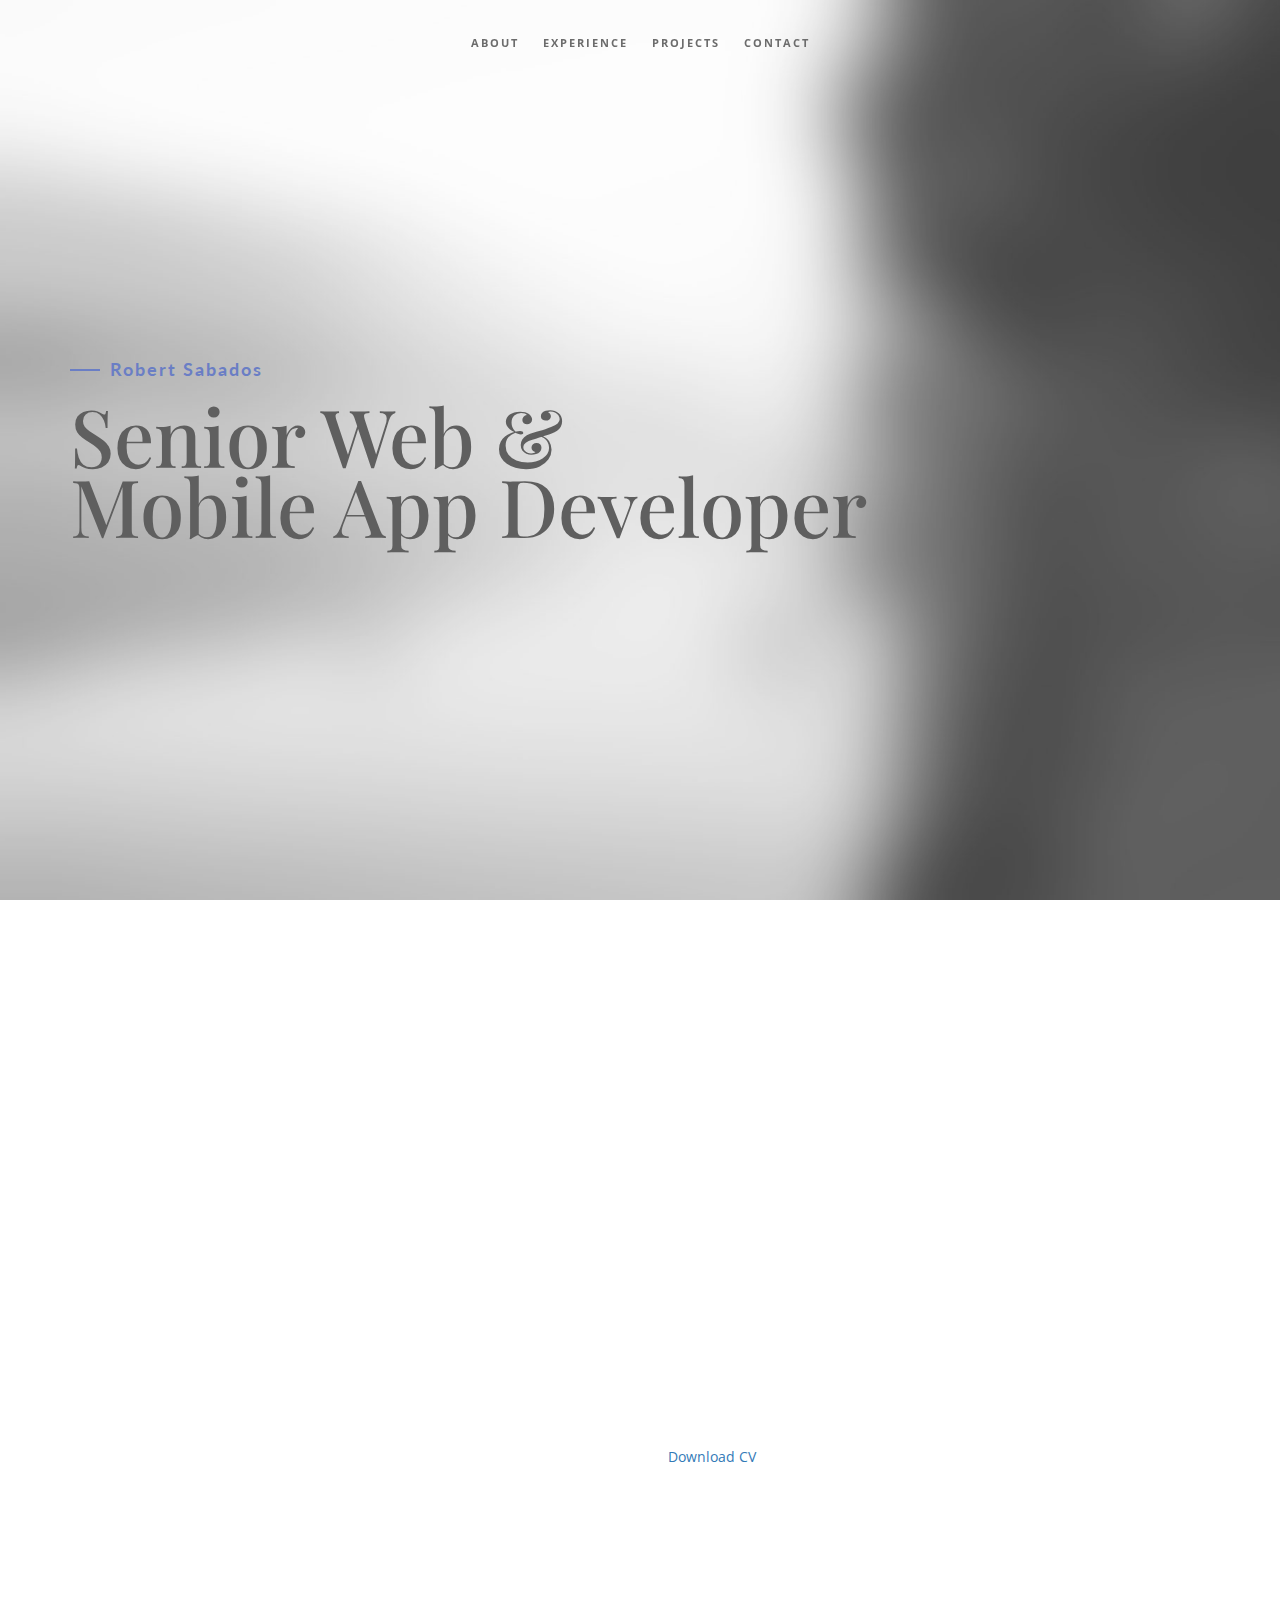
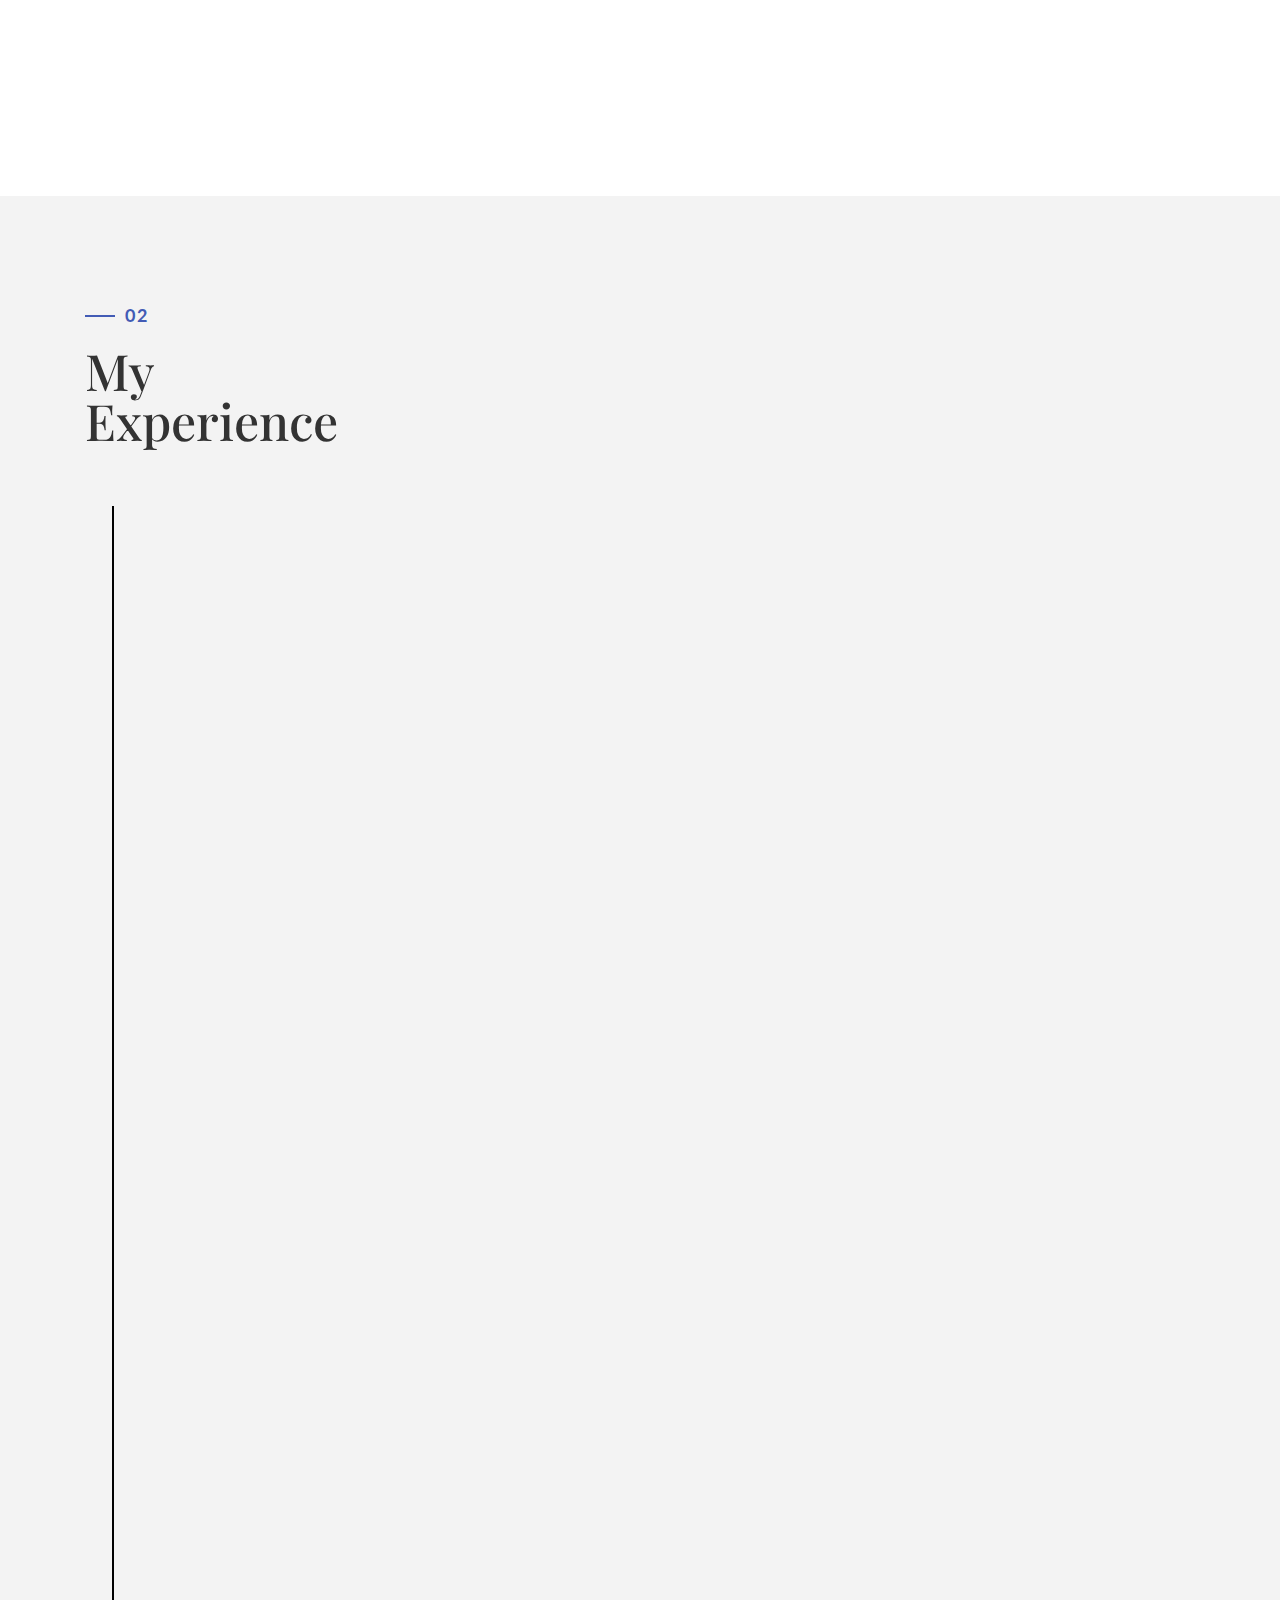
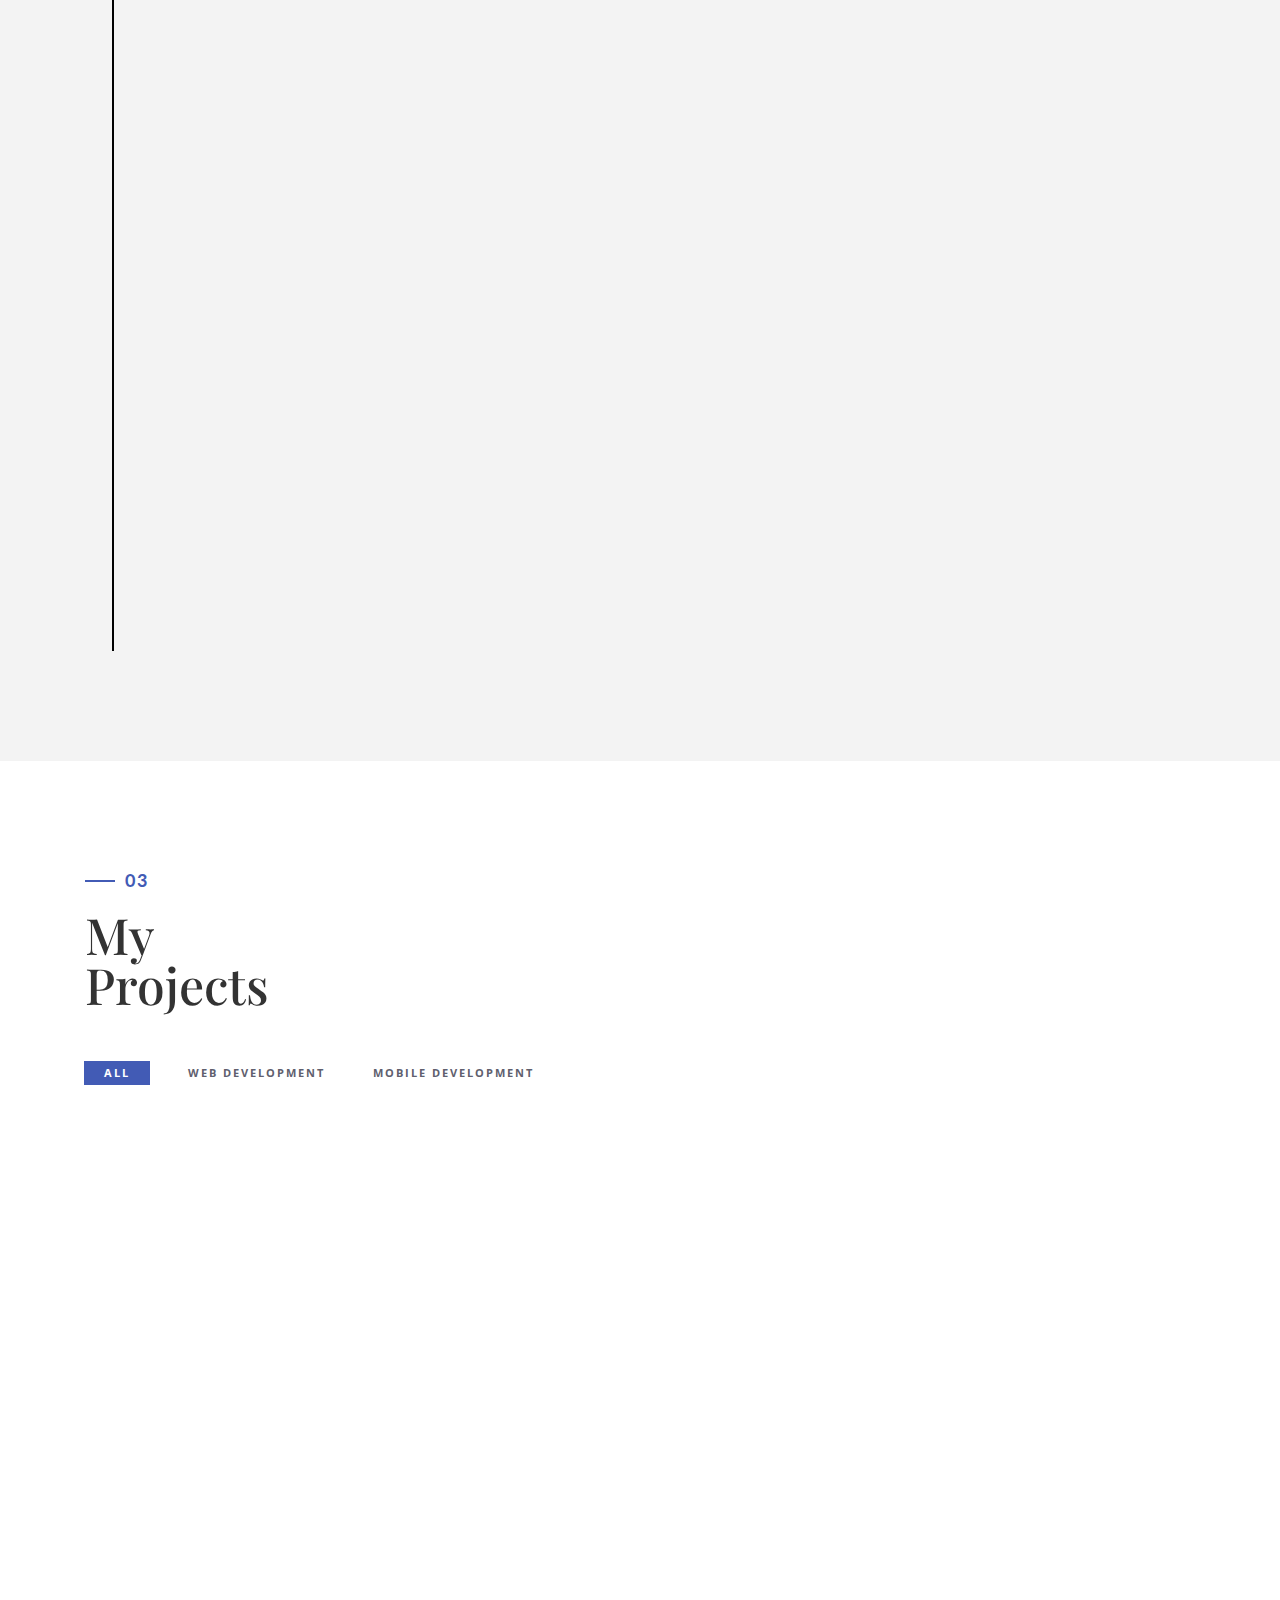
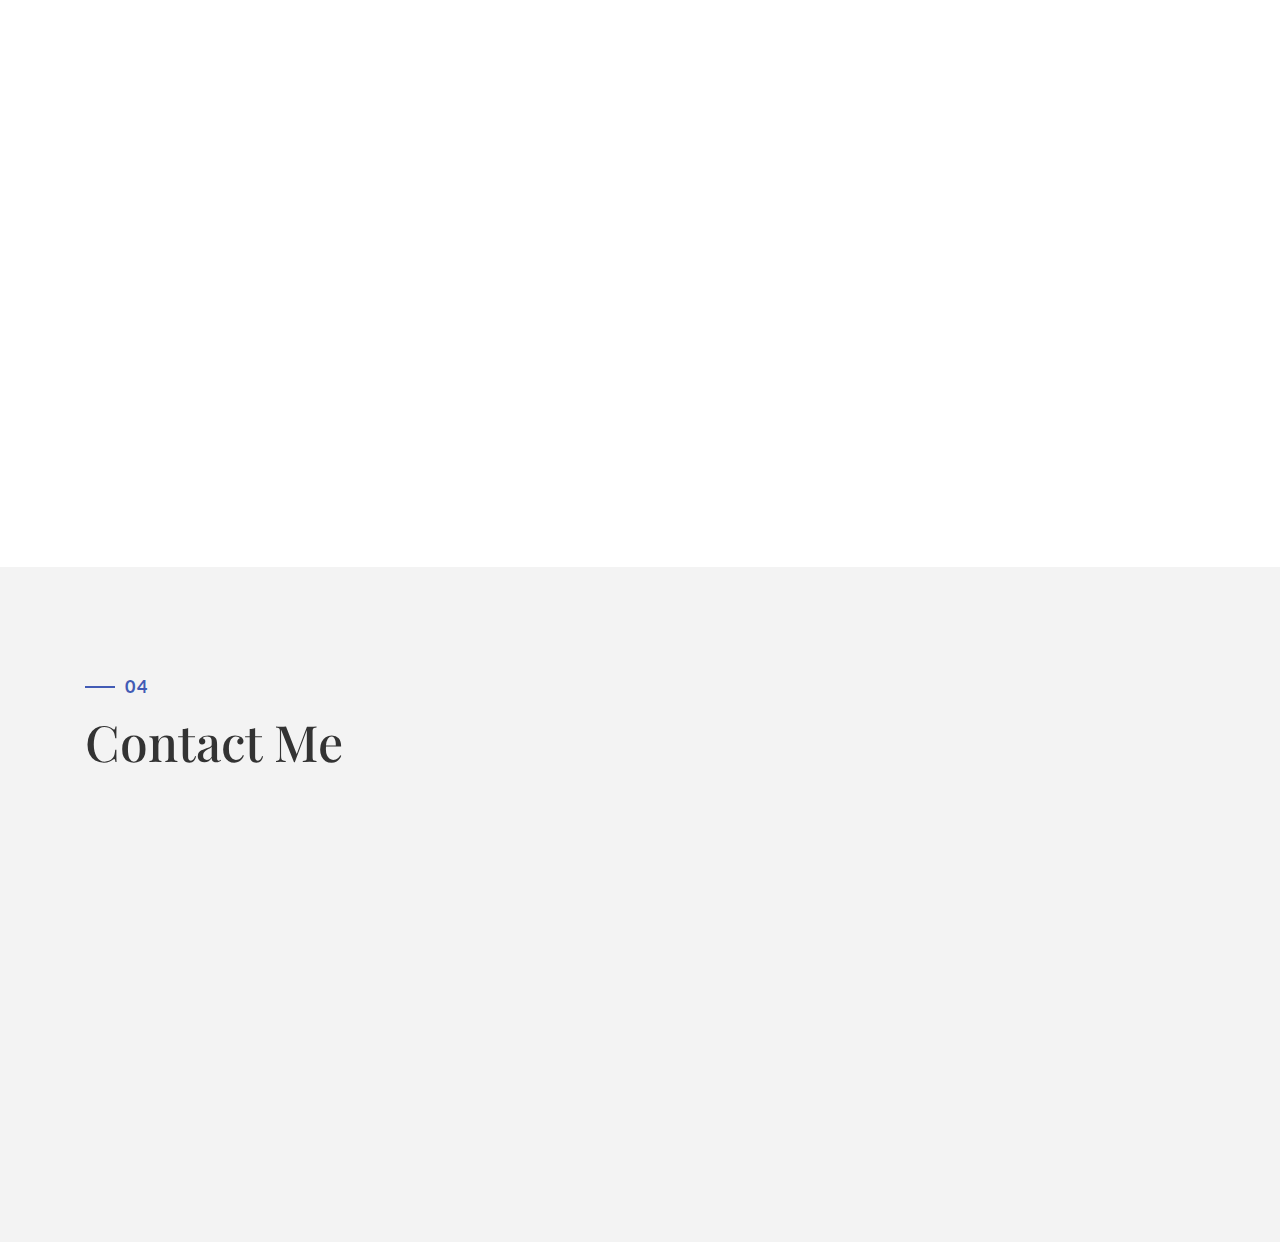
<file: home.html>
<!DOCTYPE html>
<html lang="en">

<head>
    <meta charset="utf-8">
    <meta http-equiv="X-UA-Compatible" content="IE=edge">
    <meta name="viewport" content="width=device-width, initial-scale=1">
    <title>Robert Sabados</title>
    <link rel="icon" href="img/favicon.ico" type="image/x-icon">
    <!-- Bootstrap -->
    <link href="css/bootstrap.min.css" rel="stylesheet">
    <link href="ionicons/css/ionicons.min.css" rel="stylesheet">
    <link href="css/animate.min.css" rel="stylesheet">
    <link href="css/aos.css" rel="stylesheet">
    <!-- main style -->
    <link href="css/style.css" rel="stylesheet">
    <script async src="https://www.googletagmanager.com/gtag/js?id=G-Z05CLGVTM7"></script>
    <script>
      window.dataLayer = window.dataLayer || [];
      function gtag(){dataLayer.push(arguments);}
      gtag('js', new Date());

      gtag('config', 'G-Z05CLGVTM7');
    </script>
</head>

<body>

    <!-- Preloader -->
    <div id="preloader">
        <div id="status">

            <div class="preloader" aria-busy="true" aria-label="Loading, please wait." role="progressbar">
            </div>

        </div>
    </div>
    <!-- ./Preloader -->
    
    <!-- header -->
    <header class="navbar-fixed-top">
        <nav>
            <ul>
                <li><a href="#about">About</a></li>
                <li><a href="#experience">experience</a></li>
                <li><a href="#projects">projects</a></li>
                <li><a href="#contact">contact</a></li>
            </ul>
        </nav>
    </header>
    <!-- ./header -->
    
    <!-- home -->
    <div class="section" id="home" data-stellar-background-ratio="0.5">
        <div class="container">
            <div class="disply-table">
                <div class="table-cell" data-aos="fade-up" data-aos-delay="0">
                    <h4>Robert Sabados</h4>
                    <h1>Senior Web &<br /> Mobile App Developer</h1> </div>
            </div>
        </div>
    </div>
    <!-- ./home -->
    
    <!-- about -->
    <div class="section" id="about">
        <div class="container">
            <div class="col-md-6" data-aos="fade-up">
                <h4>01</h4>
                <h1 class="size-50">Know <br /> About me</h1>
                <div class="h-50"></div>
                <p>I am a senior front end developer who has 7+ years of experience in web and mobile UI / UX development using Best JS frameworks including Vue, React and Angular.</p>
                <p>As a passionate developer and fast learner, I am always ready to dedicate to the client's idea and planning at the top of technologies. </p>
                <p>It's important to me to build long term relationships with clients, so I am mainly looking for long term projects and keeping high qualities on my work.</p>

                <ul>
                    <li>React / Next / Redux / Mobx / Context APOI / React Hook / Apollo</li>
                    <li>Vue / Vuex / Vue3 / Nuxt </li>
                    <li>Node / Express / Loopback</li>
                    <li>Laravel / Symfony / Yii2</li>
                    <li>Tailwind CSS / Bootstrap </li>
                </ul>
                <div class="h-50"></div> <img src="img/Signature.jpg" width="230" alt="" />
                <div class="h-50"></div>
            </div>
            <div class="col-md-6 about-img-div">
                <div class="about-border" data-aos="fade-up" data-aos-delay=".5"></div>
                <img src="img/about_me.png" style="width: 504px; height: 440px;" class="img-responsive" alt="" align="right" data-aos="fade-right" data-aos-delay="0" />
            </div>
            <div class="col-md-6 about-img-div">
                <a class="btn btn-light text-dark shadow-sm mt-1 me-1" href="right-resume.pdf" target="_blank">Download CV</a>
            </div>
        </div>
    </div>
    <!-- ./about -->
    
    <!-- experience  -->
    <div class="section" id="experience">
        <div class="container">
            <div class="col-md-12">
                <h4>02</h4>
                <h1 class="size-50">My <br /> Experience</h1>
                <div class="h-50"></div>
            </div>
            <div class="col-md-12">
                <ul class="timeline">
                    <li class="timeline-event" data-aos="fade-up">
                        <label class="timeline-event-icon"></label>
                        <div class="timeline-event-copy">
                            <p class="timeline-event-thumbnail">Dec, 2020 - Present</p>
                            <h3>Bytepark GmbH</h3>
                            <h4>FullStack Developer</h4>
                            <ul>
                                <li>Developed Page in Angular 11 and implemented RXJS (reactive extension) for using Observable sequences to allow async data streams with out of the box RXJS operators.</li>
                                <li> Implemented NGRX store to maintain the state of the application. NGRX store was used to store results after angular injector observable retrieved the data from backend.</li>
                                <li>Designed Backend architecture using Express</li>
                                <li>Developed multiple screen with Angular 2’s reactive/model-driven forms. Applied form builders, form groups to handle child components of the reactive forms.</li>
                                <li>Developed micro services using Node-JS, Hapi-JS, Express-JS, Docker, H202 and AWS.</li>
                                <li>Used Jest and Mocha, covered more than 95% code by unit testing.</li>
                            </ul>
                        </div>
                    </li>
                    <li class="timeline-event" data-aos="fade-up" data-aos-delay=".2">
                        <label class="timeline-event-icon"></label>
                        <div class="timeline-event-copy">
                            <p class="timeline-event-thumbnail">Apr, 2019 - Dec, 2020</p>
                            <h3>Nutanix</h3>
                            <h4>Senior Full Stack Developer</h4>
                            <ul>
                                <li>Built re-usable forms with their validations using React with Redux Architecture.</li>
                                <li>Developed reusable components using React Storybook according to design guidelines.</li>
                                <li>Implemented Redux Saga data fetching accessing the browser cache in React applications.</li>
                                <li>Developed Integration test cases using Protractor to test the web application using Mocha and Chai.</li>
                                <li>Implemented and upgraded various Laravel modules.</li>
                                <li>Developed data access module, wrote queries through built-in query builder in Laravel 6 framework.</li>
                            </ul>
                        </div>
                    </li>
                    <li class="timeline-event" data-aos="fade-up" data-aos-delay=".4">
                        <label class="timeline-event-icon"></label>
                        <div class="timeline-event-copy">
                            <p class="timeline-event-thumbnail">May, 2017 - Mar, 2019</p>
                            <h3>ULTRALUX LED</h3>
                            <h4>Senior Full Stack Developer</h4>
                            <ul>
                                <li>Built Confidential tool using Angular 2, RXJS, and NGRX platform. Developed components as an independent module for reusability across the application.</li>
                                <li>Handled data from multiple streams to maintain the sequence and their dependencies by using the rxjs operators.</li>
                                <li>Delivered reusable angular widget components library to be used by application teams which in turn reduced development and testing time of components for newly initiated projects.</li>
                                <li>Improved performance of some of the angular applications by reducing unnecessary watchers that were interfering with the response time of the application.</li>
                                <li>Constructed a framework using React, Redux, and Ant design</li>
                                <li>Developed the logic to resolve/reject promises for AJAX calls based on the business logic.</li>
                            </ul>
                        </div>
                    </li>
                    <li class="timeline-event" data-aos="fade-up" data-aos-delay=".4">
                        <label class="timeline-event-icon"></label>
                        <div class="timeline-event-copy">
                            <p class="timeline-event-thumbnail">Apr, 2014 - Apr, 2017</p>
                            <h3>TradeCore</h3>
                            <h4>Frontend Developer</h4>
                            <ul>
                                <li>Developed and debugged Angular front-end HTML,typescript component files and RWP (R esponsive Web Pages) using HTML5, LESS, JavaScript, TypeScript.</li>
                                <li>Developed functionality using custom Angular directivesand servicesto show the individual price of all items in cart.</li>
                                <li>Redesigned and restructured the entire deal builder and pizza builder by implementing Angular components and custom services and directives.</li>
                                <li>Used MongoDB and Postgres SQL for daily database operations using CRUD operations.</li>
                            </ul>
                        </div>
                    </li>
                    <li class="timeline-event" data-aos="fade-up" data-aos-delay=".4">
                        <label class="timeline-event-icon"></label>
                        <div class="timeline-event-copy">
                            <p class="timeline-event-thumbnail">2006 - 2010</p>
                            <h3>University of Szeged</h3>
                            <h4>Bachelor in Computer Science</h4>
                            <ul>
                                <li>Programming skills and software engineering.</li>
                                <li>Web development</li>
                                <li>Information processing.</li>
                            </ul>
                        </div>
                    </li>
                </ul>
            </div>
        </div>
    </div>
    <!-- ./experience -->
    <!-- projects -->
    <div class="section" id="projects">
        <div class="container">
            <div class="col-md-12">
                <h4>03</h4>
                <h1 class="size-50">My <br /> Projects</h1> 
            </div>
            <!-- main container -->
            <div class="main-container portfolio-inner clearfix">
                <!-- portfolio div -->
                <div class="portfolio-div">
                    <div class="portfolio">
                        <!-- portfolio_filter -->
                        <div class="categories-grid wow fadeInLeft">
                            <nav class="categories">
                                <ul class="portfolio_filter">
                                    <li><a href="" class="active" data-filter="*">All</a></li>
                                    <li><a href="" data-filter=".web">Web development</a></li>
                                    <li><a href="" data-filter=".mobile">Mobile development</a></li>
                                </ul>
                            </nav>
                        </div>
                        <!-- portfolio_filter -->
                        
                        <!-- portfolio_container -->
                        <div class="no-padding portfolio_container clearfix" data-aos="fade-up">
                            <!-- single work -->
                            <div class="col-md-4 col-sm-6  web">
                                <a id="demo01" href="img/portfolio/01.jpg" target="_blank" class="portfolio_item"> <img src="img/portfolio/01.jpg" alt="image" class="img-responsive" />
                                    <div class="portfolio_item_hover">
                                        <div class="portfolio-border clearfix">
                                            <div class="item_info"> <span>Vue</span> <em>Nest</em> </div>
                                        </div>
                                    </div>
                                </a>
                            </div>
                            <!-- end single work -->
                            
                            <!-- single work -->
                            <div class="col-md-4 col-sm-6 web">
                                <a id="demo02" href="img/portfolio/02.jpg" target="_blank" class="portfolio_item"> <img src="img/portfolio/02.jpg" alt="image" class="img-responsive" />
                                    <div class="portfolio_item_hover">
                                        <div class="portfolio-border clearfix">
                                            <div class="item_info"> <span>React</span> <em>Express</em> </div>
                                        </div>
                                    </div>
                                </a>
                            </div>
                            <!-- end single work -->
                            
                            <!-- single work -->
                            <div class="col-md-4 col-sm-6 web">
                                <a id="demo03" href="img/portfolio/03.jpg" target="_blank" class="portfolio_item"> <img src="img/portfolio/03.jpg" alt="image" class="img-responsive" />
                                    <div class="portfolio_item_hover">
                                        <div class="portfolio-border clearfix">
                                            <div class="item_info"> <span>Vue</span> <em>Laravel</em> </div>
                                        </div>
                                    </div>
                                </a>
                            </div>
                            <!-- end single work -->
                            
                            <!-- single work -->
                            <div class="col-md-4 col-sm-6 web">
                                <a id="demo04" href="img/portfolio/04.jpg" target="_blank" class="portfolio_item"> <img src="img/portfolio/04.jpg" alt="image" class="img-responsive" />
                                    <div class="portfolio_item_hover">
                                        <div class="portfolio-border clearfix">
                                            <div class="item_info"> <span>Vue</span> <em>Laravel</em> </div>
                                        </div>
                                    </div>
                                </a>
                            </div>
                            <!-- end single work -->
                            
                            <!-- single work -->
                            <div class="col-md-4 col-sm-6 web">
                                <a id="demo05" href="img/portfolio/05.jpg" target="_blank" class="portfolio_item"> <img src="img/portfolio/05.jpg" alt="image" class="img-responsive" />
                                    <div class="portfolio_item_hover">
                                        <div class="portfolio-border clearfix">
                                            <div class="item_info"> <span>React</span> <em>(Gatsby)</em> </div>
                                        </div>
                                    </div>
                                </a>
                            </div>
                            <!-- end single work -->
                            
                            <!-- single work -->
                            <div class="col-md-4 col-sm-6 web">
                                <a id="demo06" href="img/portfolio/06.jpg" target="_blank" class="portfolio_item"> <img src="img/portfolio/06.jpg" alt="image" class="img-responsive" />
                                    <div class="portfolio_item_hover">
                                        <div class="portfolio-border clearfix">
                                            <div class="item_info"> <span>Wordpress</span> <em>(PHP)</em> </div>
                                        </div>
                                    </div>
                                </a>
                            </div>
                            <!-- end single work -->
                            
                            <!-- single work -->
                            <div class="col-md-4 col-sm-6 web">
                                <a id="demo07" href="img/portfolio/07.jpg" target="_blank" class="portfolio_item"> <img src="img/portfolio/07.jpg" alt="image" class="img-responsive" />
                                    <div class="portfolio_item_hover">
                                        <div class="portfolio-border clearfix">
                                            <div class="item_info"> <span>Next</span> <em>(React)</em> </div>
                                        </div>
                                    </div>
                                </a>
                            </div>
                            <!-- end single work -->
                            
                            <!-- single work -->
                            <div class="col-md-4 col-sm-6  web">
                                <a id="demo08" href="img/portfolio/08.jpg" target="_blank" class="portfolio_item"> <img src="img/portfolio/08.jpg" alt="image" class="img-responsive" />
                                    <div class="portfolio_item_hover">
                                        <div class="portfolio-border clearfix">
                                            <div class="item_info"> <span>React Native</span> <em>Firebase</em> </div>
                                        </div>
                                    </div>
                                </a>
                            </div>
                            <!-- end single work -->
                            
                            <!-- single work -->
                            <div class="col-md-4 col-sm-6  mobile">
                                <a id="demo09" href="img/portfolio/09.jpg" target="_blank" class="portfolio_item"> <img src="img/portfolio/09.jpg" alt="image" class="img-responsive" />
                                    <div class="portfolio_item_hover">
                                        <div class="portfolio-border clearfix">
                                            <div class="item_info"> <span>React Native</span> <em>Express</em> </div>
                                        </div>
                                    </div>
                                </a>
                            </div>
                            <!-- end single work -->

                            <!-- single work -->
                            <div class="col-md-4 col-sm-6  mobile">
                                <a id="demo10" href="img/portfolio/010.jpg" target="_blank" class="portfolio_item"> <img src="img/portfolio/010.jpg" alt="image" class="img-responsive" />
                                    <div class="portfolio_item_hover">
                                        <div class="portfolio-border clearfix">
                                            <div class="item_info"> <span>Andriod SDK</span> <em>Kotlin</em> </div>
                                        </div>
                                    </div>
                                </a>
                            </div>
                            <!-- end single work -->

                            <!-- single work -->
                            <div class="col-md-4 col-sm-6  mobile">
                                <a id="demo11" href="img/portfolio/011.jpg" target="_blank" class="portfolio_item"> <img src="img/portfolio/011.jpg" alt="image" class="img-responsive" />
                                    <div class="portfolio_item_hover">
                                        <div class="portfolio-border clearfix">
                                            <div class="item_info"> <span>Flutter</span> <em>Firebase</em> </div>
                                        </div>
                                    </div>
                                </a>
                            </div>
                            <!-- end single work -->
                        </div>
                        <!-- end portfolio_container -->
                    </div>
                    <!-- portfolio -->
                </div>
                <!-- end portfolio div -->
            </div>
            <!-- end main container -->
        </div>
    </div>
    <!-- ./projects -->
    
    <!-- contact -->
    <div class="section" id="contact">
        <div class="container">
            <div class="col-md-12">
                <h4>04</h4>
                <h1 class="size-50">Contact  Me</h1>
                <div class="h-50"></div>
            </div>
            <div class="col-md-4" data-aos="fade-up">

                <h3>Email</h3>
                <p>robert.sabados.se@gmail.com</p>

                <h3>Address</h3>
                <p>Zaharija Orfelina 25, Subotica 24000, Serbia</p>

                <h3>Social Network</h3>

                <ul class="social">
                    <li><a href="https://linkedin.com/in/robert-sabados"><i class="ion-social-linkedin"></i></a></li>
                    <li><a href="https://join.skype.com/invite/yV5aOVnl4wfu"><i class="ion-social-skype"></i></a></li>
                </ul>
                <div class="clearfix"></div>
                <div class="h-50"></div>
            </div>
        </div>
    </div>
    <!-- ./contact -->

    </div>
    <!-- jQuery -->
    <script src="js/jquery.js"></script>
    <!--  plugins  -->
    <script src="js/bootstrap.min.js"></script>
    <script src="js/plugins.js"></script>
    <script src="js/aos.js"></script>
    <script src="js/jquery.form.js"></script>
    <script src="js/jquery.validate.min.js"></script>

    <!--  main script  -->
    <script src="js/custom.js"></script>
</body>

</html>
</file>
<file: css/style.css>
/*
* Resume template
* Created by : Ahmed Essa
* website : www.ahmedessa.net
*/


/* Table of Content
==================================================
	- Google fonts & font family -
	- typography -
	- General -
    - Preloader -
	- Header -
    - home section -
    - About section -
    - experience section -
    - projects section -
    - Contact section -
    - Responsive media queries -
*/


/* Google fonts & font family
==================================================*/

@import 'https://fonts.googleapis.com/css?family=Lato:100,100i,300,300i,400,400i,700,700i,900,900i|Open+Sans:300,300i,400,400i,600,600i,700,700i,800,800i|Playfair+Display:400,400i,700,700i,900,900i';

/*
font-family: 'Playfair Display', serif;
font-family: 'Lato', sans-serif;
font-family: 'Open Sans', sans-serif;
*/


/* typography
==================================================*/

h1 {
    font-family: 'Playfair Display', serif;
    font-size: 80px;
    line-height: 70px;
}

h4 {
    font-family: 'Lato', sans-serif;
    text-transform: capitalize;
    letter-spacing: 2px;
    position: relative;
    color: #425BB5;
    margin-left: 40px;
    font-weight: 700;
}

h4:before {
    position: absolute;
    width: 30px;
    left: -40px;
    content: "";
    display: block;
    height: 2px;
    background: #425BB5;
    top: 9px;
}


/* General
==================================================*/

body {
    font-family: 'Open Sans', sans-serif;
    font-size: 14px;
    line-height: 24px;
}

.size-50 {
    font-size: 50px;
    line-height: 50px
}

.h-50 {
    height: 50px;
}


/* preloader
==================================================*/

#preloader {
    position: fixed;
    top: 0;
    left: 0;
    right: 0;
    bottom: 0;
    background-color: #fff;
    z-index: 10000
}

#status,
.preloader {
    top: 50%;
    left: 50%;
    position: absolute
}

#status {
    width: 100px;
    height: 100px;
    background-repeat: no-repeat;
    background-position: center;
    margin: -50px 0 0 -50px
}

.preloader {
    height: 40px;
    width: 40px;
    margin-top: -20px;
    margin-left: -20px
}

.preloader:before {
    content: "";
    display: block;
    position: absolute;
    left: -1px;
    top: -1px;
    height: 100%;
    width: 100%;
    -webkit-animation: rotation 1s linear infinite;
    animation: rotation 1s linear infinite;
    border: 2px solid #425BB5;
    border-top: 2px solid transparent;
    border-radius: 100%
}

.preloader>.icon {
    position: absolute;
    top: 50%;
    left: 50%;
    height: 25px;
    width: 10.6px;
    margin-top: -12.5px;
    margin-left: -5.3px;
    -webkit-animation: wink 1s ease-in-out infinite alternate;
    animation: wink 1s ease-in-out infinite alternate
}

@media only screen and (min-width:768px) {
    .preloader {
        height: 60px;
        width: 60px;
        margin-top: -30px;
        margin-left: -30px
    }
    .preloader:before {
        left: -2px;
        top: -2px;
        border-width: 2px
    }
    .preloader>.icon {
        height: 37.5px;
        width: 15.9px;
        margin-top: -18.75px;
        margin-left: -7.95px
    }
}

@media only screen and (min-width:1200px) {
    .preloader {
        height: 60px;
        width: 60px;
        margin-top: -30px;
        margin-left: -30px
    }
    .preloader>.icon {
        height: 50px;
        width: 21.2px;
        margin-top: -25px;
        margin-left: -10.6px
    }
}

@-webkit-keyframes rotation {
    from {
        -webkit-transform: rotate(0);
        transform: rotate(0)
    }
    to {
        -webkit-transform: rotate(359deg);
        transform: rotate(359deg)
    }
}

@keyframes rotation {
    from {
        -webkit-transform: rotate(0);
        transform: rotate(0)
    }
    to {
        -webkit-transform: rotate(359deg);
        transform: rotate(359deg)
    }
}

@-webkit-keyframes wink {
    from {
        opacity: 0
    }
    to {
        opacity: 1
    }
}

@keyframes wink {
    from {
        opacity: 0
    }
    to {
        opacity: 1
    }
}


/* Header
==================================================*/

header {
    text-align: center;
    -webkit-transition: all .5s;
    transition: all .5s;
    height: 65px;
}

nav ul {
    display: inline-block;
    padding-left: 0;
    list-style: none;
    padding: 20px;
    margin-bottom: 0;
    -webkit-transition: all .5s;
    transition: all .5s;
}

nav li {
    display: inline-block;
    margin: 10px;
}

nav li a {
    text-transform: uppercase;
    letter-spacing: 2px;
    color: #444;
    font-size: 11px;
    font-weight: bold;
}

.bg-nav {
    background: #fff;
    border-bottom: 1px solid #f3f3f3
}

.bg-nav ul {
    padding: 10px;
}

a:focus {
    color: #444;
    text-decoration: none;
}

a:hover {
    color: #425BB5;
    text-decoration: none;
}

a.active {
    color: #425BB5;
}


/* home section
==================================================*/

#home {
    background: url(../img/home-bg-2.jpg);
    background-size: cover;
    height: 100vh;
}

.table-cell {
    display: table-cell;
    vertical-align: middle;
}

.disply-table {
    display: table;
    height: 100vh;
}


/* about section
==================================================*/

#about {
    padding: 100px 0;
}

.about-img-div img {
    margin: 0 auto;
}

.about-border {
    position: absolute;
    border: 10px solid #425BB5;
    width: 400px;
    height: 400px;
    top: 40px;
    left: 50px;
    z-index: 1
}


/* experience section
==================================================*/

#experience {
    padding: 100px 0;
    background: #f3f3f3
}

.experience-row {
    padding: 20px 0;
    border-bottom: 1px solid #ddd;
}

.experience-row h3 {
    font-family: 'Lato', sans-serif;
    text-transform: capitalize;
    letter-spacing: 2px;
    color: #425BB5;
    font-size: 16px;
    font-weight: bold
}

.experience-row p {
    color: #888;
    margin-top: 20px;
    font-size: 15px;
}

.experience-row .date {
    color: #000;
    font-size: 17px;
}

.timeline {
    padding-left: 0;
    list-style: none;
    position: relative;
}

.timeline:before {
    background-color: black;
    content: '';
    margin-left: -1px;
    position: absolute;
    top: 0;
    left: 2em;
    width: 2px;
    height: 100%;
}

.timeline-event {
    position: relative;
}

.timeline-event:hover .timeline-event-icon {
    -webkit-transform: rotate(-45deg);
    transform: rotate(-45deg);
    background-color: #425BB5;
}

.timeline-event:hover .timeline-event-thumbnail {
    box-shadow: inset 40em 0 0 0 #425BB5;
}

.timeline-event-copy {
    padding: 2em;
    position: relative;
    top: -1.875em;
    left: 4em;
    width: 100%;
}

.timeline-event-copy h3 {
    font-size: 1.75em;
}

.timeline-event-copy h4 {
    font-size: 1.2em;
    margin-bottom: 1.2em;
}

.timeline-event-copy strong {
    font-weight: 700;
}

.timeline-event-copy p:not(.timeline-event-thumbnail) {
    padding-bottom: 1.2em;
}

.timeline-event-icon {
    -webkit-transition: -webkit-transform 0.2s ease-in;
    transition: -webkit-transform 0.2s ease-in;
    transition: transform 0.2s ease-in;
    transition: transform 0.2s ease-in, -webkit-transform 0.2s ease-in;
    -webkit-transform: rotate(45deg);
    transform: rotate(45deg);
    background-color: #425BB5;
    outline: 10px solid #f3f3f3;
    display: block;
    margin: 0.5em 0.5em 0.5em -0.5em;
    position: absolute;
    top: 0;
    left: 2em;
    width: 1em;
    height: 1em;
}

.timeline-event-thumbnail {
    -moz-transition: box-shadow 0.5s ease-in 0.1s;
    -o-transition: box-shadow 0.5s ease-in 0.1s;
    -webkit-transition: box-shadow 0.5s ease-in;
    -webkit-transition-delay: 0.1s;
    -webkit-transition: box-shadow 0.5s ease-in 0.1s;
    transition: box-shadow 0.5s ease-in 0.1s;
    color: white;
    font-size: 12px;
    font-weight: bold;
    background-color: black;
    box-shadow: inset 0 0 0 0em #425BB5;
    display: inline-block;
    margin-bottom: 1.2em;
    padding: 0.25em 1em 0.2em 1em;
}


/* projects section
==================================================*/

#projects {
    padding: 100px 0;
}

.portfolio .categories-grid span {
    font-size: 30px;
    margin-bottom: 30px;
    display: inline-block;
}

.portfolio .categories-grid .categories ul li {
    list-style: none;
    margin: 20px 0;
}

.portfolio .categories-grid .categories ul li a {
    display: inline-block;
    color: #60606e;
    padding: 0 10px;
    margin: 0 14px;
    -webkit-transition: all .2s ease-in-out .2s;
    transition: all .2s ease-in-out .2s;
}

.portfolio .categories-grid .categories ul li a:hover,
.portfolio .categories-grid .categories ul li a:focus {
    text-decoration: none;
}

.portfolio .categories-grid .categories ul li a.active {
    background-color: #425BB5;
    padding: 0px 20px;
    color: white;
    text-decoration: none;
}

.portfolio_filter {
    padding-left: 0;
}

.portfolio_item {
    position: relative;
    overflow: hidden;
    display: block;
    margin-bottom: 30px;
    border-radius: 20px;
}

.portfolio_item .portfolio_item_hover {
    position: absolute;
    top: 0px;
    left: 0px;
    height: 100%;
    width: 100%;
    background-color: #425BB5;
    -webkit-transform: translateY(100%);
    transform: translateY(100%);
    opacity: 0;
    -webkit-transition: all .2s ease-in-out;
    transition: all .2s ease-in-out;
    color: #333;
}

.portfolio_item .portfolio_item_hover .item_info {
    text-align: center;
    position: absolute;
    top: 50%;
    left: 50%;
    -webkit-transform: translate(-50%, -50%);
    transform: translate(-50%, -50%);
    padding: 10px;
    width: 100%;
    font-weight: bold;
}

.portfolio_item .portfolio_item_hover .item_info span {
    display: block;
    color: #fff;
    font-size: 18px;
    -webkit-transform: translateY(-100px);
    transform: translateY(-100px);
    -webkit-transition: all .3s ease-in-out .3s;
    transition: all .3s ease-in-out .3s;
    opacity: 0;
}

.portfolio_item .portfolio_item_hover .item_info em {
    font-style: normal;
    display: inline-block;
    background-color: #425BB5;
    padding: 5px 20px;
    color: #fff;
    margin-top: 10px;
    -webkit-transform: translateY(100px);
    transform: translateY(100px);
    -webkit-transition: all .3s ease-in-out .3s;
    transition: all .3s ease-in-out .3s;
    opacity: 0;
    font-size: 10px;
    letter-spacing: 2px;
}

.portfolio_item:hover .portfolio_item_hover {
    opacity: 1;
    -webkit-transform: translateX(0);
    transform: translateX(0);
}

.portfolio_item:hover .item_info em,
.portfolio_item:hover .item_info span {
    opacity: 1;
    -webkit-transform: translateX(0);
    transform: translateX(0);
}

.portfolio .categories-grid .categories ul li {
    float: left;
}

.portfolio .categories-grid .categories ul li a {
    padding: 0 10px;
    -webkit-transition: all .2s ease-in-out .2s;
    transition: all .2s ease-in-out .2s;
}

.portfolio_filter {
    padding-left: 0;
    display: inline-block;
    margin: 0 auto;
    text-align: center;
}

.portfolio_item img {
}

.portfolio-padding {
    padding: 50px 0;
}

.portfolio-inner {
    padding-bottom: 0 !important;
    padding-top: 55px;
}

.modal-content {
    box-shadow: 0 5px 15px rgba(0, 0, 0, 0);
    border: none;
}

.popup-modal {
    background: #fff;
}

.close-popup-modal {
    float: right;
    margin: 20px;
    font-size: 22px;
    opacity: 0;
    cursor: pointer;
    -webkit-transition: all .3s;
    transition: all .3s;
    -webkit-transition-delay: .6s;
    transition-delay: .6s;
    position: fixed;
    z-index: 100000;
    right: 14px;
}

.animatedModal-on .close-popup-modal {
    opacity: 1;
}

.modal-content h2 {
    font-family: 'Playfair Display', serif;
    font-size: 40px;
    line-height: 50px;
}


/* contact
==================================================*/

#contact {
    padding: 100px 0;
    background: #f3f3f3
}

#contact-form input,
#contact-form textarea {
    height: 50px;
    margin-bottom: 10px;
    border-radius: 0;
}

#contact-form label {
    display: block;
    margin-bottom: .2em;
    font-size: 13px;
    line-height: 13px;
    font-size: 1.3rem;
    line-height: 1.3rem;
    color: #000;
}

#contact-form label.error {
    margin-top: 10px;
    margin-bottom: 1em;
    font-size: 12px;
    line-height: 12px;
    font-size: 1.2rem;
    line-height: 1.2rem;
    color: #D33E43;
    margin-left: 10px
}

#contact-form input[type="text"].error,
#contact-form input[type="password"].error,
#contact-form input[type="date"].error,
#contact-form input[type="datetime"].error,
#contact-form input[type="datetime-local"].error,
#contact-form input[type="month"].error,
#contact-form input[type="week"].error,
#contact-form input[type="email"].error,
#contact-form input[type="number"].error,
#contact-form input[type="search"].error,
#contact-form input[type="tel"].error,
#contact-form input[type="time"].error,
#contact-form input[type="url"].error,
#contact-form textarea.error {
    border-color: #D33E43
}

textarea {
    resize: none;
}

fieldset {
    border: 0px;
    margin: 0;
    padding: 0
}

.required {
    color: #e9266d
}

#success,
#error {
    display: none
}

#success p,
#error p {
    display: block;
}

#success p {
    color: #425BB5;
    font-size: 15px;
    text-align: center;
    padding: 10px;
    border: 2px solid #425BB5;
    margin-top: 10px;
}

#error p {
    color: #D33E43;
    font-size: 15px;
    text-align: center;
    padding: 10px;
    border: 2px solid #D33E43;
    margin-top: 10px;
}

#submit {
    background-color: #425BB5;
    color: #fff;
    padding: 10px 40px;
    border-radius: 0;
    text-transform: uppercase;
    letter-spacing: 2px;
    font-weight: bold;
    width: 100%;
}

.social {
    padding-left: 0;
    list-style: none;
    margin-top: 20px;
}

.social li {
    float: left;
}

.social li a {
    color: #333;
    font-size: 35px;
    margin-right: 15px;
    transition: all .3s;
    -webkit-transition: all .3s;
}

.social li a:hover {
    color: #425BB5;
}


/* Responsive media queries
==================================================*/

@media (max-width: 991px) {
    .portfolio .categories-grid .categories ul li a {
        padding: 0 2px;
    }
}

@media (max-width: 768px) {
    .timeline-event-copy {
        width: 90%;
        left: 2em;
    }
}

@media (max-width: 500px) {
    h1 {
        font-family: 'Playfair Display', serif;
        font-size: 50px;
        line-height: 50px;
    }
    #home,
    .disply-table {
        height: 600px;
    }
    .about-border {
        width: 265px;
    }
    .portfolio .categories-grid .categories ul li {
        list-style: none;
        margin: 10px 0;
    }
}

@media (max-width: 420px) {
    nav li {
        margin: 6px;
    }
    nav li a {
        font-size: 10px;
    }
}
</file>
